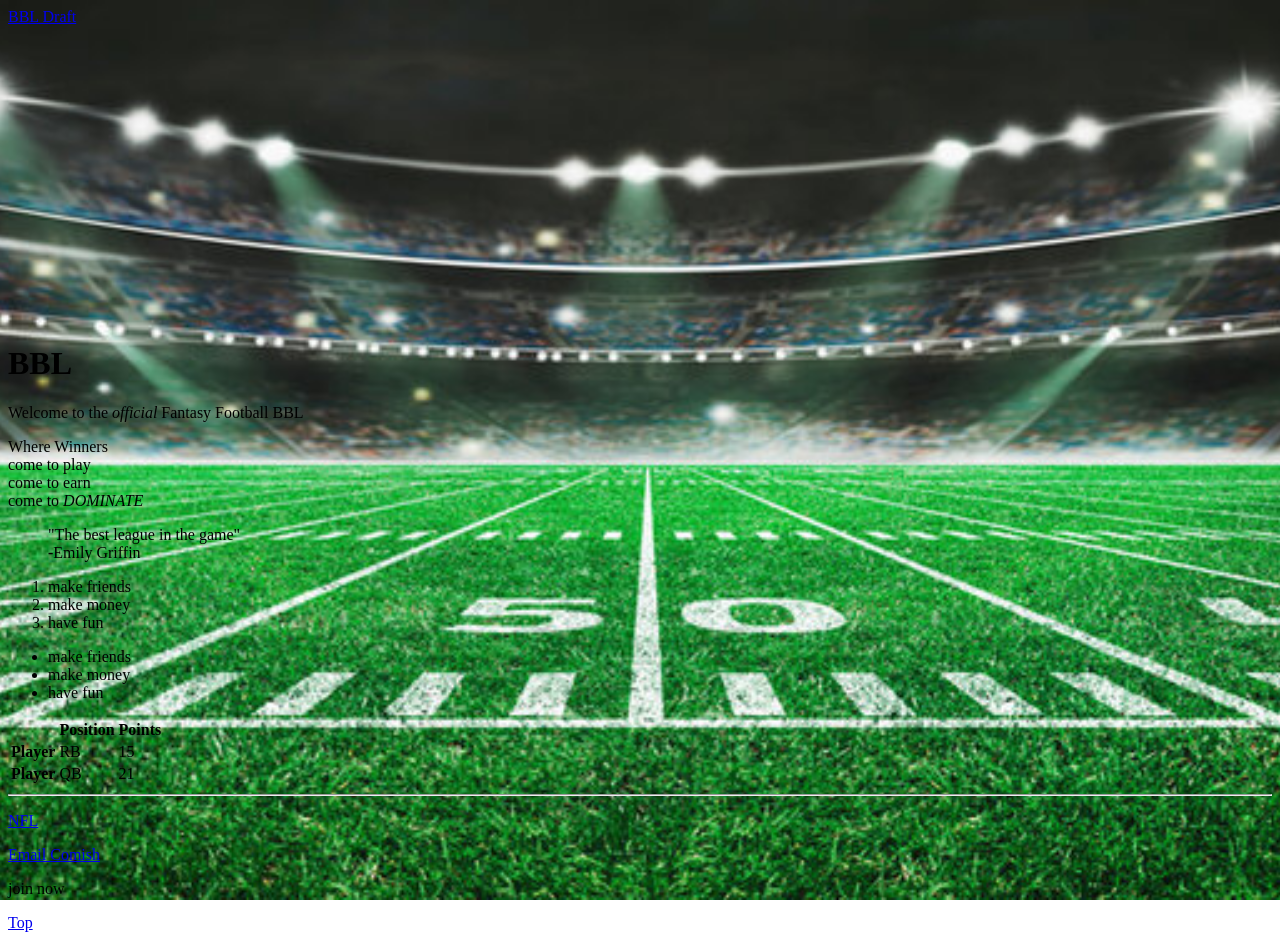
<file: bblwebsite.html>
<html>
    <head>
        <title>Full Screen Background Photo</title>
        <style>
            body {
                background-image: url("bblphotos/GridironBanner.jpg");
                background-size: cover;
                background-position: center;
                background-attachment: fixed;
                background-repeat: no-repeat;
            }
        </style>
    </head>
    <body>
        <script>(function(d, s, id) { var js, pjs = d.getElementsByTagName(s)[0]; if (d.getElementById(id)) return; js = d.createElement(s); js.id = id; js.src = "//www.tickcounter.com/static/js/loader.js"; pjs.parentNode.insertBefore(js, pjs); }(document, "script", "tickcounter-sdk"));</script><a data-type="countdown" data-id="10513048" class="tickcounter" style="display:block; left:0; width:100%; height:0; position:relative; padding-bottom:25%; margin:0 auto;" title="BBL Draft" href="//www.tickcounter.com/">BBL Draft</a>
        <h1 id="top">BBL</h1>
        <p>Welcome to the <i>official</i> Fantasy Football BBL</p>
        <p>Where <bold>Winners</bold><br />come to play <br />come to earn <br />come to <i><bold>DOMINATE</bold></i></p>
        <p><blockquote><p>"The best league in the game" <br />-Emily Griffin</p></blockquote>
        <ol>
            <li>make friends</li>
            <li>make money</li>
            <li>have fun</li>
        </ol>
        <ul>
            <li>make friends</li>
            <li>make money</li>
            <li>have fun</li>
        </ul>
        <table>
            <tr>
                <th></th>
                <th scope="col">Position</th>
                <th scope="col">Points</th>
            </tr>
            <tr>
                <th scope="row">Player</th>
                <td>RB</td>
                <td>15</td>
            </tr>
                <th scope="row">Player</th>
                <td>QB</td>
                <td>21</td>
            </tr>
        </table>
        <hr />
        <p><a href="https://www.nfl.com/" target=""_blank">NFL</a></p>
        <p><a href="mailto:emilygriffinmaps@gmail.com">Email Comish</a></p>
        <p>join now</p>
        <p><a href="#top">Top</a></p>
    </body>
</html>
</file>
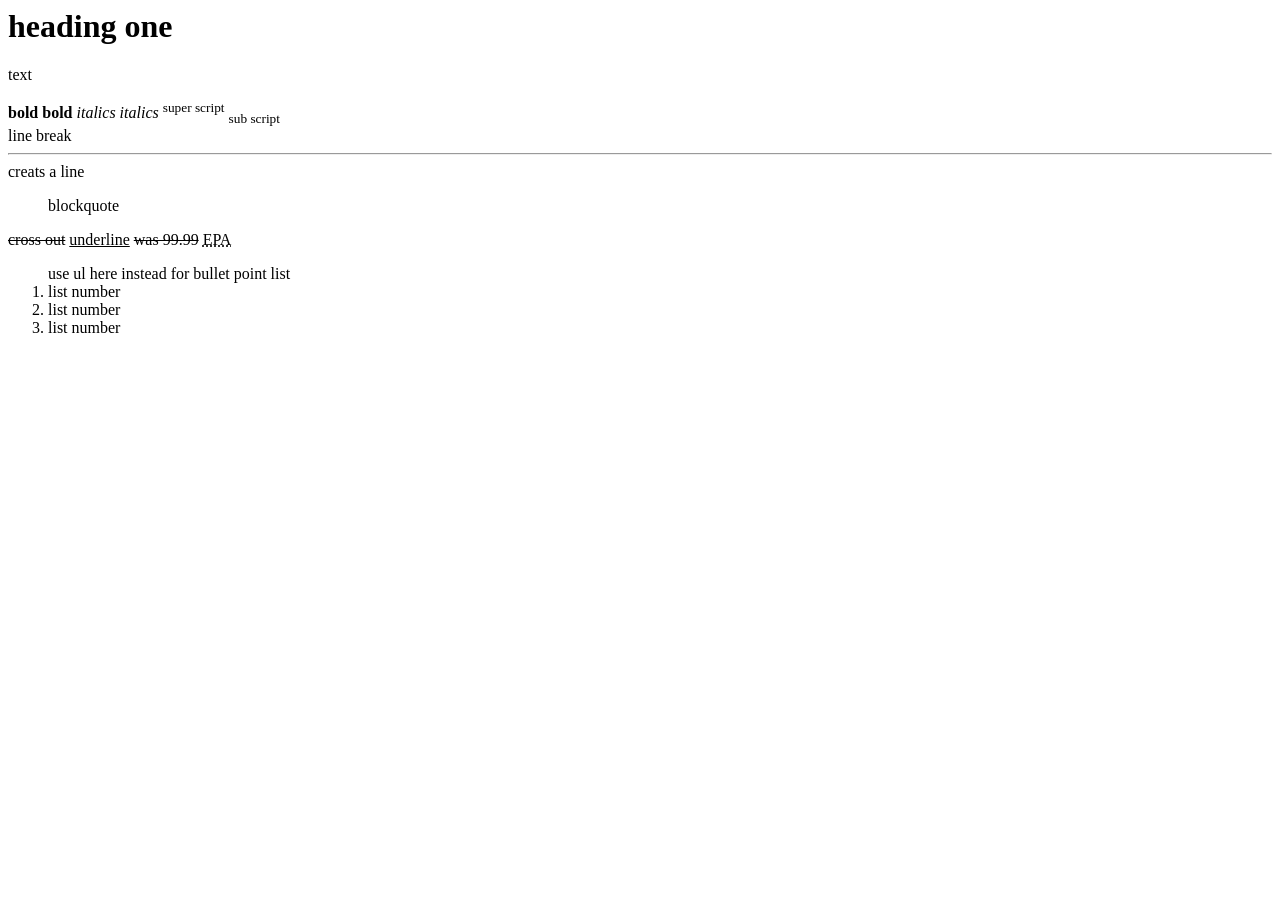
<file: cheatsheet.html>
<html>
    <head>
        <title>title</title>
    </head>
    <body>
        <h1>heading one</h1>
        <p>text</p>
    </body>
</html>

<b>bold</b>
<strong>bold</strong>
<i>italics</i>
<em>italics</em>
<sup>super script</sup>
<sub>sub script</sub>
<br />line break
<hr /> creats a line
<blockquote>blockquote</blockquote>
<del>cross out</del>
<ins>underline</ins>
<s>was 99.99</s>
<abbr title="Environmental Protection Agency">EPA</abbr>
 <ol> use ul here instead for bullet point list
    <li>list number</li>
    <li>list number</li>
    <li>list number</li>
</ol>
</file>
